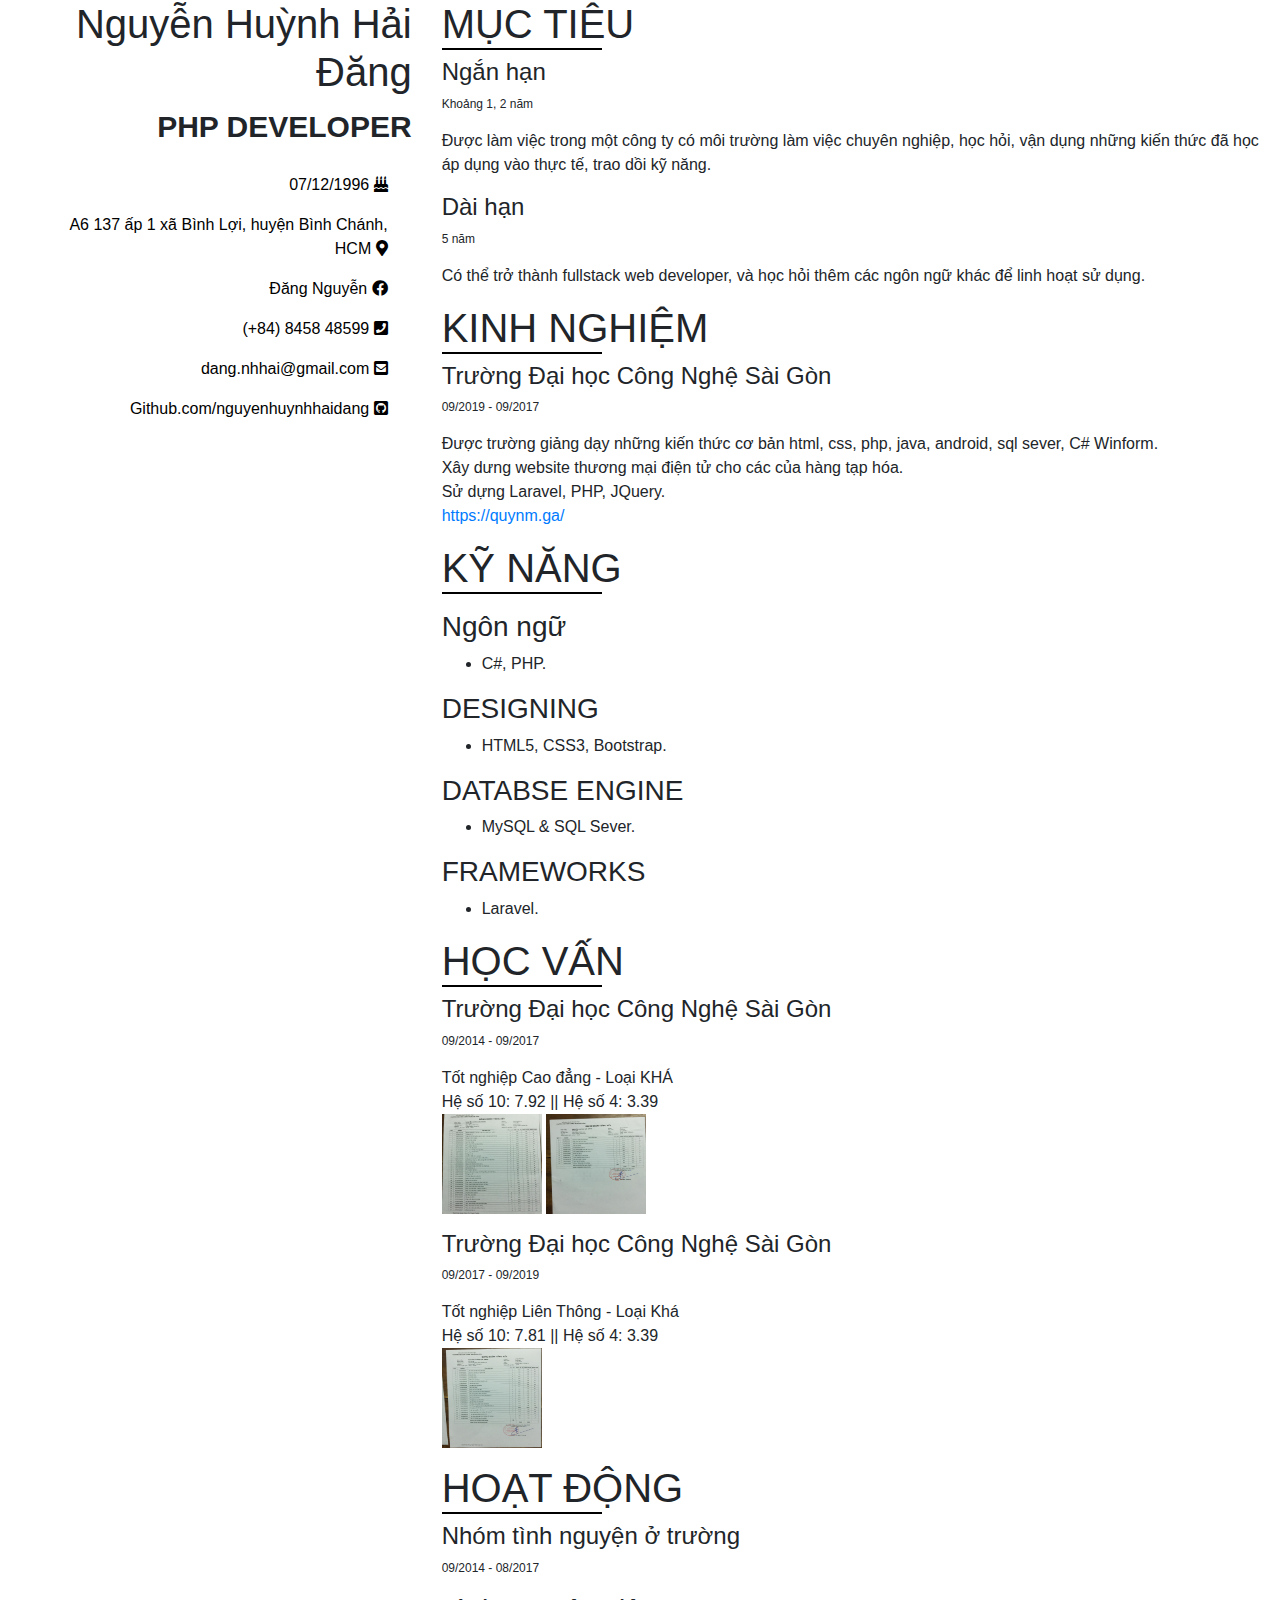
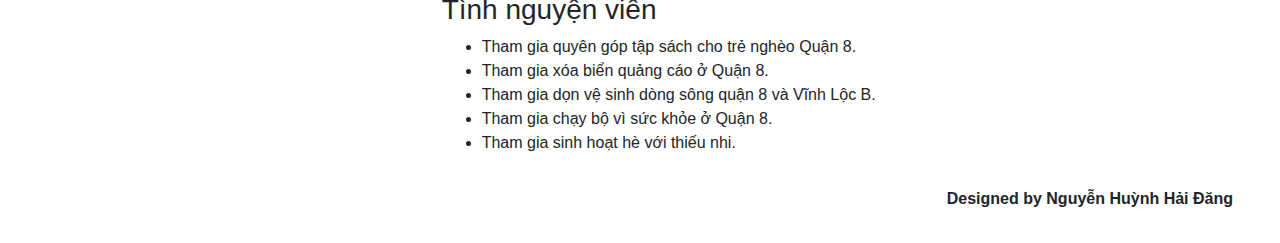
<file: cv/index.html>
<!DOCTYPE html>
<html lang="en">
    <head>
        <title></title>
        <meta charset="UTF-8">
        <meta name="viewport" content="width=device-width, initial-scale=1">
        <link rel="stylesheet" href="https://stackpath.bootstrapcdn.com/bootstrap/4.3.1/css/bootstrap.min.css" integrity="sha384-ggOyR0iXCbMQv3Xipma34MD+dH/1fQ784/j6cY/iJTQUOhcWr7x9JvoRxT2MZw1T" crossorigin="anonymous">
        <link rel="stylesheet" href="https://use.fontawesome.com/releases/v5.7.2/css/all.css">
        <link href="css/style.css" rel="stylesheet">
    </head>
    <body>
        <div class="container-fluid">
			<div class="row">
				<div class="col-sm-12 col-md-4 left-panel">
					<div class="author">
						<h1>Nguyễn Huỳnh Hải Đăng</h1>
						<span class="author-desc">PHP Developer</span>						
						<div class="links">
							<div class="link">
								<a href="javascript:void(0)">07/12/1996 <i class="fas fa-birthday-cake"></i></a>
							</div>
							<div class="link">
								<a href="javascript:void(0)">A6 137 ấp 1 xã Bình Lợi, huyện Bình Chánh, HCM <i class="fas fa-map-marker-alt"></i></a>
							</div>
							<div class="link">
								<a href="https://fb.me/lotetiria">Đăng Nguyễn <i class="fab fa-facebook"></i></a>
							</div>
							<div class="link">
								<a href="tel:+84845848599"> (+84) 8458 48599 <i class="fas fa-phone-square"></i></a>
							</div>
							<div class="link">
								<a href="mailto:dang.nhhai@gmail.com"> dang.nhhai@gmail.com <i class="fas fa-envelope-square"></i></a>
							</div>
							<div class="link">
								<a href="https://github.com/nguyenhuynhhaidang">Github.com/nguyenhuynhhaidang <i class="fab fa-github-square"></i></a>
							</div>
						</div>
					</div>
				</div>
				<div class="col-sm-12 col-md-8 right-panel">
					<div class="content">
                        <div class="projects">
							<h1>Mục tiêu</h1>
							<div class="list" id="projects-list">
								<div class="project">
									<h2>Ngắn hạn</h2>
									<div class="project-date">Khoảng 1, 2 năm</div>
									<p class="project-description">Được làm việc trong một công ty có môi trường làm việc chuyên nghiệp, học hỏi, vận dụng những kiến thức đã học áp dụng vào thực tế, trao dồi kỹ năng.</p>
								</div>
								<div class="project">
									<h2>Dài hạn <span></span></h2>
									<div class="project-date">5 năm</div>
									<p class="project-description">Có thể trở thành fullstack web developer, và học hỏi thêm các ngôn ngữ khác để linh hoạt sử dụng.</p>
								</div>
							
							</div>
						</div>
						<div class="projects">
							<h1>Kinh nghiệm</h1>
							<div class="list" id="projects-list">
								<div class="project">
									<h2> Trường Đại học Công Nghệ Sài Gòn</h2>
									<div class="project-date">09/2019 - 09/2017</div>
                                    <p class="project-description">Được trường giảng dạy những kiến thức cơ bản html, css, php, java, android, sql sever, C# Winform.<br>
                                        Xây dưng website thương mại điện tử cho các của hàng tạp hóa. <br>
                                        Sử dựng Laravel, PHP, JQuery. <br>
                                    <a href="https://quynm.ga/">https://quynm.ga/</a> 
                                    </p>
								</div>
							</div>
						</div>
						<div class="skills">
							<h1>Kỹ năng</h1>
							<div class="list">
								<div class="project">
									<p class="project-description">									
									</p><h3>Ngôn ngữ</h3>
									<ul class="abilities">
										<li>C#, PHP.</li>
									</ul>
									<p></p>									
									<p class="project-description">									
									</p><h3>DESIGNING</h3>
									<ul class="abilities">
										<li>HTML5, CSS3, Bootstrap.</li>
									</ul>
									<p></p>									
									<p class="project-description">									
									</p><h3>DATABSE ENGINE</h3>
									<ul class="abilities">
										<li>MySQL &amp; SQL Sever.</li>
									</ul>
									<p></p>									
									<p class="project-description">									
									</p><h3>FRAMEWORKS</h3>
									<ul class="abilities">
										<li>Laravel.</li>
									</ul>
									<p></p>														
								</div>
							</div>
                        </div>
                        <div class="projects">
							<h1>Học vấn</h1>
							<div class="list" id="projects-list">
								<div class="project">
									<h2> Trường Đại học Công Nghệ Sài Gòn</h2>
									<div class="project-date">09/2014 - 09/2017</div>
                                    <p class="project-description">Tốt nghiệp Cao đẳng - Loại KHÁ <br>
                                    Hệ số 10: 7.92 || Hệ số 4: 3.39 <br>
                                    <img src="assets/69992498_606581529871785_8073282633682911232_n.jpg" alt="tốt nghiệp cao đẳng - hình ảnh 1" width="100" height="100">
                                    <img src="assets/69898971_1212567002280602_8979275417491865600_n.jpg" alt="tốt nghiệp cao đẳng - hình ảnh 1" width="100" height="100">
                                    </p>
                                </div>
                                <div class="project">
									<h2> Trường Đại học Công Nghệ Sài Gòn</h2>
									<div class="project-date">09/2017 - 09/2019</div>
                                    <p class="project-description">Tốt nghiệp Liên Thông - Loại Khá <br>
                                        Hệ số 10: 7.81 || Hệ số 4: 3.39 <br>
                                    <img src="assets/69741193_475903232989559_3269672097508491264_n.jpg" alt="tốt nghiệp liên thông - hình ảnh 1" width="100" height="100">
                                    </p>
								</div>
							</div>
						</div>
                        <div class="experiences">
							<h1>HOẠT ĐỘNG</h1>
							<div class="list">
								<div class="project">
									<h2>Nhóm tình nguyện ở trường</h2>
									<div class="project-date">09/2014 - 08/2017</div>
									<p class="project-description">									
									</p><h3>Tình nguyện viên</h3>
									<ul class="abilities">
										<li>Tham gia quyên góp tập sách cho trẻ nghèo Quận 8.</li>
										<li>Tham gia xóa biển quảng cáo ở Quận 8.</li>
										<li>Tham gia dọn vệ sinh dòng sông quận 8 và Vĩnh Lộc B.</li>
										<li>Tham gia chạy bộ vì sức khỏe ở Quận 8.</li>
										<li>Tham gia sinh hoạt hè với thiếu nhi.</li>
									</ul>						
								</div>
							</div>
						</div>
					</div>
					<div class="footer">Designed by Nguyễn Huỳnh Hải Đăng</div>
				</div>
			</div>
		</div>
    <script src="https://code.jquery.com/jquery-3.3.1.slim.min.js" integrity="sha384-q8i/X+965DzO0rT7abK41JStQIAqVgRVzpbzo5smXKp4YfRvH+8abtTE1Pi6jizo" crossorigin="anonymous"></script>
    <script src="https://stackpath.bootstrapcdn.com/bootstrap/4.3.1/js/bootstrap.min.js" integrity="sha384-JjSmVgyd0p3pXB1rRibZUAYoIIy6OrQ6VrjIEaFf/nJGzIxFDsf4x0xIM+B07jRM" crossorigin="anonymous"></script>
<script src="https://cdnjs.cloudflare.com/ajax/libs/popper.js/1.14.7/umd/popper.min.js" integrity="sha384-UO2eT0CpHqdSJQ6hJty5KVphtPhzWj9WO1clHTMGa3JDZwrnQq4sF86dIHNDz0W1" crossorigin="anonymous"></script>
    </body>
</html>
</file>
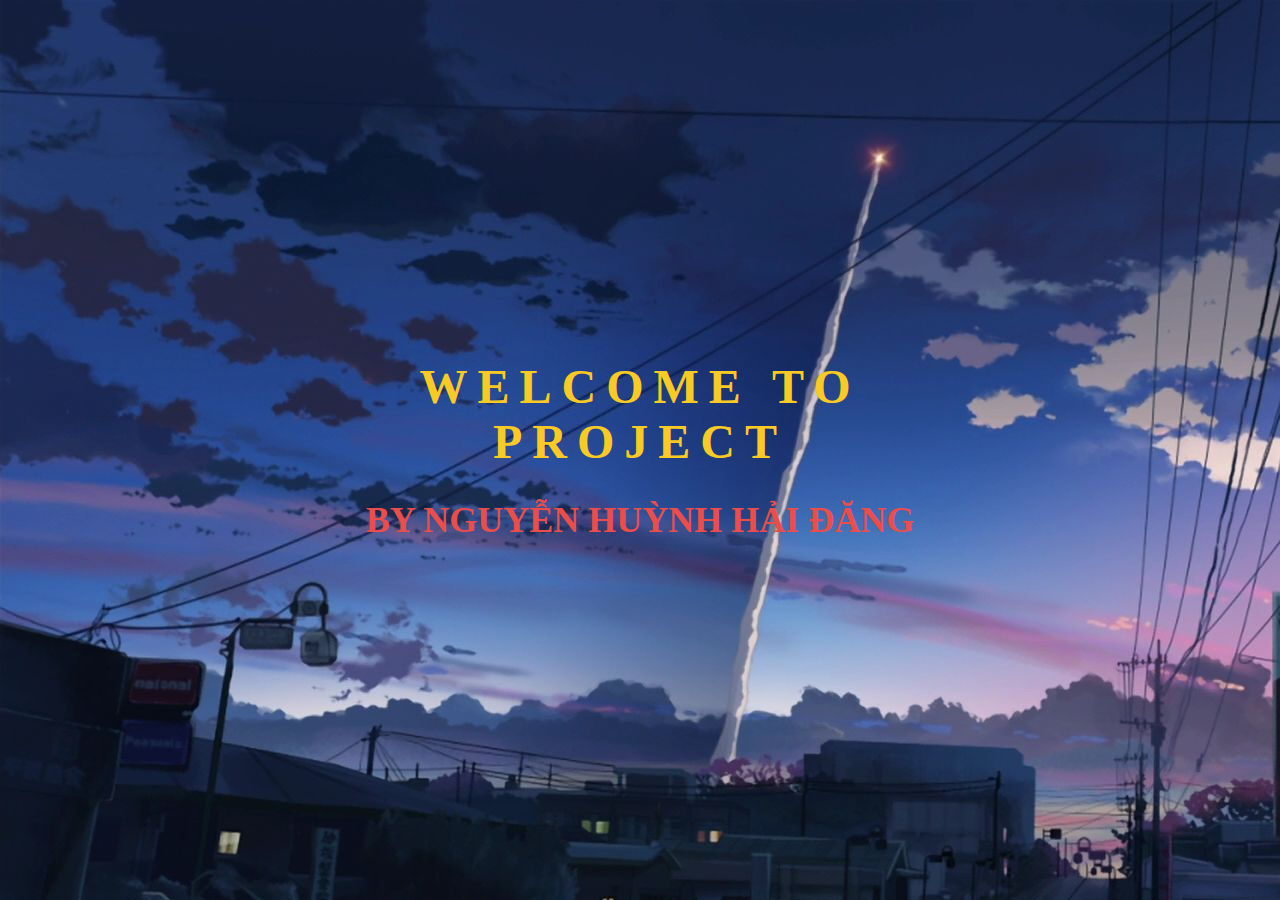
<file: simple-text-animation/index.html>
<!DOCTYPE html>
<html lang="en">
    <head>
        <title>Simple text animation</title>
        <meta charset="UTF-8">
        <meta name="viewport" content="width=device-width, initial-scale=1">
        <link href="css/style.css" rel="stylesheet">
    </head>
    <body>
        <div class="container">
            <span class="text-1">Welcome to project</span>
            <span class="text-2">by Nguyễn Huỳnh Hải Đăng</span>
        </div>
    </body>
</html>
</file>
<file: cv/css/style.css>
body{
    margin: 0;
    padding: 0;
}
.left-panel{
    text-align: right;
    position: relative;
}

.left-panel .links{
    padding: 1rem;
}
.left-panel .links .link{
    padding: .5rem;
}
.left-panel .author-desc{
    text-transform: uppercase;
    font-size: 30px;
    font-weight: bold;
}
.left-panel .author{
    display: block;
}
.left-panel .author a{
    
    text-decoration: none;
    color: black;

}
.right-panel{
    position: relative;
}
.right-panel h1{
    text-transform: uppercase;
}
.right-panel h1:after {
	content: "";
	display: block;
	border-bottom: 2px solid #000;
	width: 10rem;
}
.project h2{
    font-size: 1.5rem;
}
.project .project-date {
	font-weight: 400;
	font-size: .75rem;
	margin-bottom: 1rem;
}
.project img:hover{
    transform: scale(7);
}
.footer{
    margin: 2rem;
    text-align: right;
    font-weight: bold;
}
@media only screen and (max-width: 768px){
    .left-panel .author{
        display: block;
    }
}
</file>
<file: simple-text-animation/css/style.css>
*{
    margin: 0;
    padding: 0;
}
body{
    background: url(../img/bg.jpg);
    font-family: 'Times New Roman', Times, serif;
}
.container{
    position: absolute;
    top: 50%;
    left: 50%;
    transform: translate(-50%,-50%);
    border: #eb4d4b;
    text-align: center;
}
.container span{
    text-transform: uppercase;
    display: block;
}

.text-1{
    color: #f9ca24;
    font-weight: 700;
    font-size: 48px;
    letter-spacing: 10px;
    animation: text 5s 1s infinite;
}
.text-2{
    margin-top: 30px;
    color: #eb4d4b;
    font-weight: 700;
    font-size: 36px;
    animation: move 5s 1s infinite;
}

@keyframes text{
    from{
        letter-spacing: 20px;
    }
    to{
        letter-spacing: 10px;
        margin-top: 0px;
    }
}
@keyframes move{
0%{
        transform: rotateX(25deg) rotateY(0deg);
    }
100%{
        transform: rotateX(25deg) rotateY(360deg);
}
}
</file>
